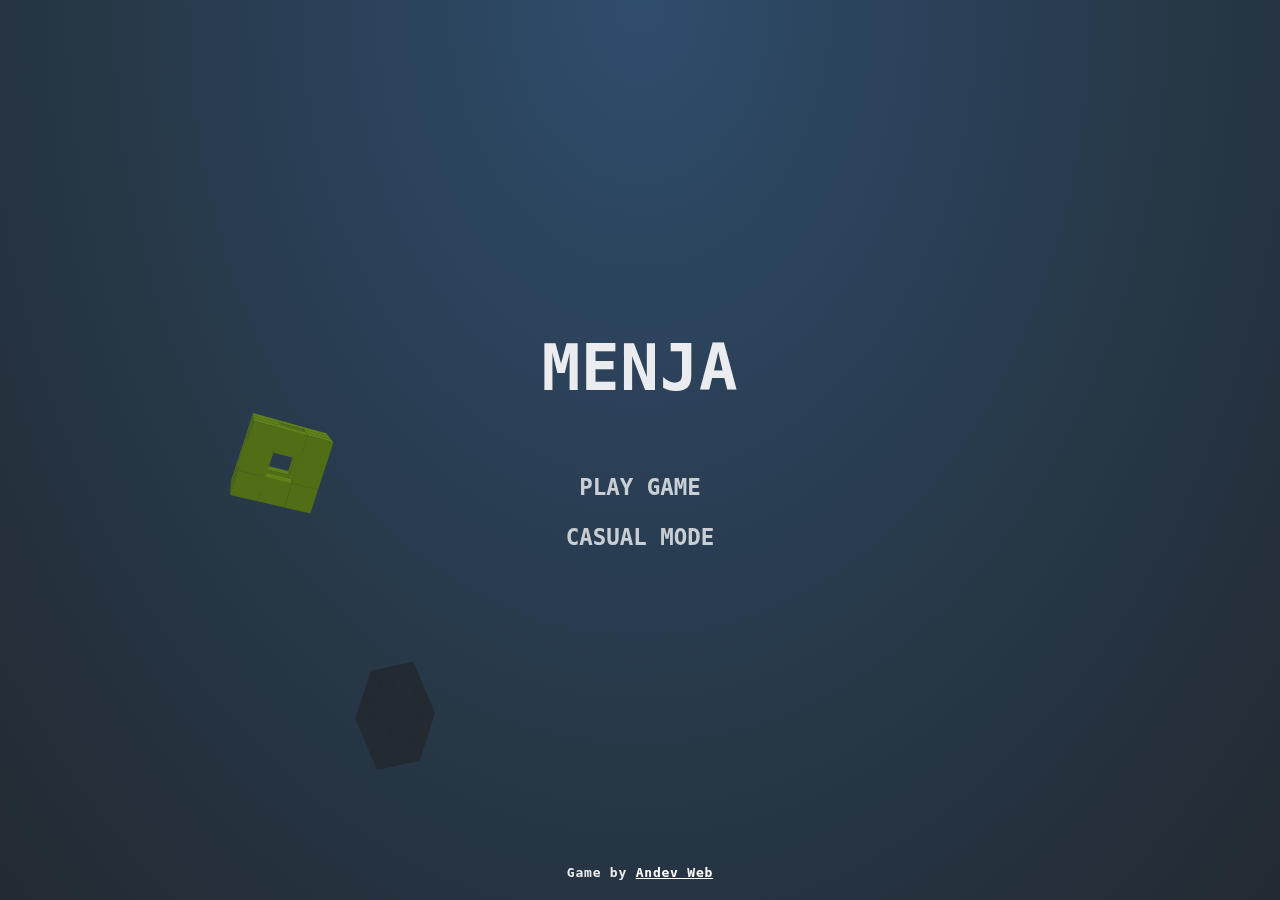
<file: view/juegoCuatro.html>
<!DOCTYPE html>
<html lang="en">
<head>
    <meta charset="UTF-8">
    <meta name="viewport" content="width=device-width, initial-scale=1">
<meta name="theme-color" content="#2c3f51">

    <link rel="stylesheet" href="/view/styleJuegoCuatro.css">
    <script defer src="/controller/juegoCuatroController.js"></script>
    <title>Come game</title>
</head>
<body>
    <!-- Game canvas -->
<canvas id="c"></canvas>

<!-- Gameplay HUD -->
<div class="hud">
	<div class="hud__score">
		<div class="score-lbl"></div>
		<div class="cube-count-lbl"></div>
	</div>
	<div class="pause-btn"><div></div></div>
	<div class="slowmo">
		<div class="slowmo__bar"></div>
	</div>
</div>

<!-- Menu System -->
<div class="menus">
	<div class="menu menu--main">
		<h1>MENJA</h1>
		<button type="button" class="play-normal-btn">PLAY GAME</button>
		<button type="button" class="play-casual-btn">CASUAL MODE</button>
		<div class="credits">Game by <a href="https://www.tiktok.com/@andev.web">Andev Web</a></div>
	</div>
	<div class="menu menu--pause">
		<h1>Paused</h1>
		<button type="button" class="resume-btn">RESUME GAME</button>
		<button type="button" class="menu-btn--pause">MAIN MENU</button>
	</div>
	<div class="menu menu--score">
		<h1>Game Over</h1>
		<h2>Your Score:</h2>
		<div class="final-score-lbl"></div>
		<div class="high-score-lbl"></div>
		<button type="button" class="play-again-btn">PLAY AGAIN</button>
		<button type="button" class="menu-btn--score">MAIN MENU</button>
	</div>
</div>

</body>
</html>
</file>
<file: view/styleJuegoCuatro.css>
body {
	margin: 0;
	background-color: #000;
	background-image: radial-gradient(ellipse at top, #335476 0.0%, #31506e 11.1%, #304b67 22.2%, #2f4760 33.3%, #2d4359 44.4%, #2c3f51 55.6%, #2a3a4a 66.7%, #293643 77.8%, #28323d 88.9%, #262e36 100.0%);
	height: 100vh;
	overflow: hidden;

	font-family: monospace;
	font-weight: bold;
	letter-spacing: 0.06em;
	color: rgba(255, 255, 255, 0.75);
}

#c {
	display: block;
	touch-action: none;
	transform: translateZ(0);
}


/*/////////////////////
//        HUD        //
/////////////////////*/


.hud__score,
.pause-btn {
	position: fixed;
	font-size: calc(14px + 2vw + 1vh);
}

.hud__score {
	top: 0.65em;
	left: 0.65em;
	pointer-events: none;
	user-select: none;
}

.cube-count-lbl {
	font-size: 0.46em;
}

.pause-btn {
	position: fixed;
	top: 0;
	right: 0;
	padding: 0.8em 0.65em;
}

.pause-btn > div {
	position: relative;
	width: 0.8em;
	height: 0.8em;
	opacity: 0.75;
}

.pause-btn > div::before,
.pause-btn > div::after {
	content: '';
	display: block;
	width: 34%;
	height: 100%;
	position: absolute;
	background-color: #fff;
}

.pause-btn > div::after {
	right: 0;
}

.slowmo {
	position: fixed;
	bottom: 0;
	width: 100%;
	pointer-events: none;
	opacity: 0;
	transition: opacity 0.4s;
	will-change: opacity;
}

.slowmo::before {
	content: 'SLOW-MO';
	display: block;
	font-size: calc(8px + 1vw + 0.5vh);
	margin-left: 0.5em;
	margin-bottom: 8px;
}

.slowmo::after {
	content: '';
	display: block;
	position: fixed;
	bottom: 0;
	width: 100%;
	height: 1.5vh;
	background-color: rgba(0, 0, 0, 0.25);
	z-index: -1;
}

.slowmo__bar {
	height: 1.5vh;
	background-color: rgba(255, 255, 255, 0.75);
	transform-origin: 0 0;
}



/*/////////////////////
//       MENUS       //
/////////////////////*/

.menus::before {
	content: '';
	pointer-events: none;
	position: fixed;
	top: 0;
	right: 0;
	bottom: 0;
	left: 0;
	background-color: #000;
	opacity: 0;
	transition: opacity 0.2s;
	transition-timing-function: ease-in;
}

.menus.has-active::before {
	opacity: 0.08;
	transition-duration: 0.4s;
	transition-timing-function: ease-out;
}

.menus.interactive-mode::before {
	opacity: 0.02;
}



/* Menu containers */
.menu {
	pointer-events: none;
	position: fixed;
	top: 0;
	right: 0;
	bottom: 0;
	left: 0;
	display: flex;
	flex-direction: column;
	justify-content: center;
	align-items: center;
	user-select: none;
	text-align: center;
	color: rgba(255, 255, 255, 0.9);
	opacity: 0;
	visibility: hidden;
	transform: translateY(30px);
	transition-property: opacity, visibility, transform;
	transition-duration: 0.2s;
	transition-timing-function: ease-in;
}

.menu.active {
	opacity: 1;
	visibility: visible;
	transform: translateY(0);
	transition-duration: 0.4s;
	transition-timing-function: ease-out;
}

.menus.interactive-mode .menu.active {
	opacity: 0.6;
}

.menus:not(.interactive-mode) .menu.active > * {
	pointer-events: auto;
}


/* Common menu elements */

h1 {
	font-size: 4rem;
	line-height: 0.95;
	text-align: center;
	font-weight: bold;
	margin: 0 0.65em 1em;
}

h2 {
	font-size: 1.2rem;
	line-height: 1;
	text-align: center;
	font-weight: bold;
	margin: -1em 0.65em 1em;
}

.final-score-lbl {
	font-size: 5rem;
	margin: -0.2em 0 0;
}

.high-score-lbl {
	font-size: 1.2rem;
	margin: 0 0 2.5em;
}

button {
	display: block;
	position: relative;
	width: 200px;
	padding: 12px 20px;
	background: transparent;
	border: none;
	outline: none;
	user-select: none;
	font-family: monospace;
	font-weight: bold;
	font-size: 1.4rem;
	color: #fff;
	opacity: 0.75;
	transition: opacity 0.3s;
}

button::before {
	content: '';
	position: absolute;
	top: 0;
	right: 0;
	bottom: 0;
	left: 0;
	background-color: rgba(255, 255, 255, 0.15);
	transform: scale(0, 0);
	opacity: 0;
	transition: opacity 0.3s, transform 0.3s;
}

/* No `:focus` styles because this is a mouse/touch game! */
button:active {
	opacity: 1;
}

button:active::before {
	transform: scale(1, 1);
	opacity: 1;
}

.credits {
	position: fixed;
	width: 100%;
	left: 0;
	bottom: 20px;
}

a {
	color: white;
}

/* Only enable hover state on large screens */
@media (min-width: 1025px) {
	button:hover {
		opacity: 1;
	}

	button:hover::before {
		transform: scale(1, 1);
		opacity: 1;
	}
}
</file>
